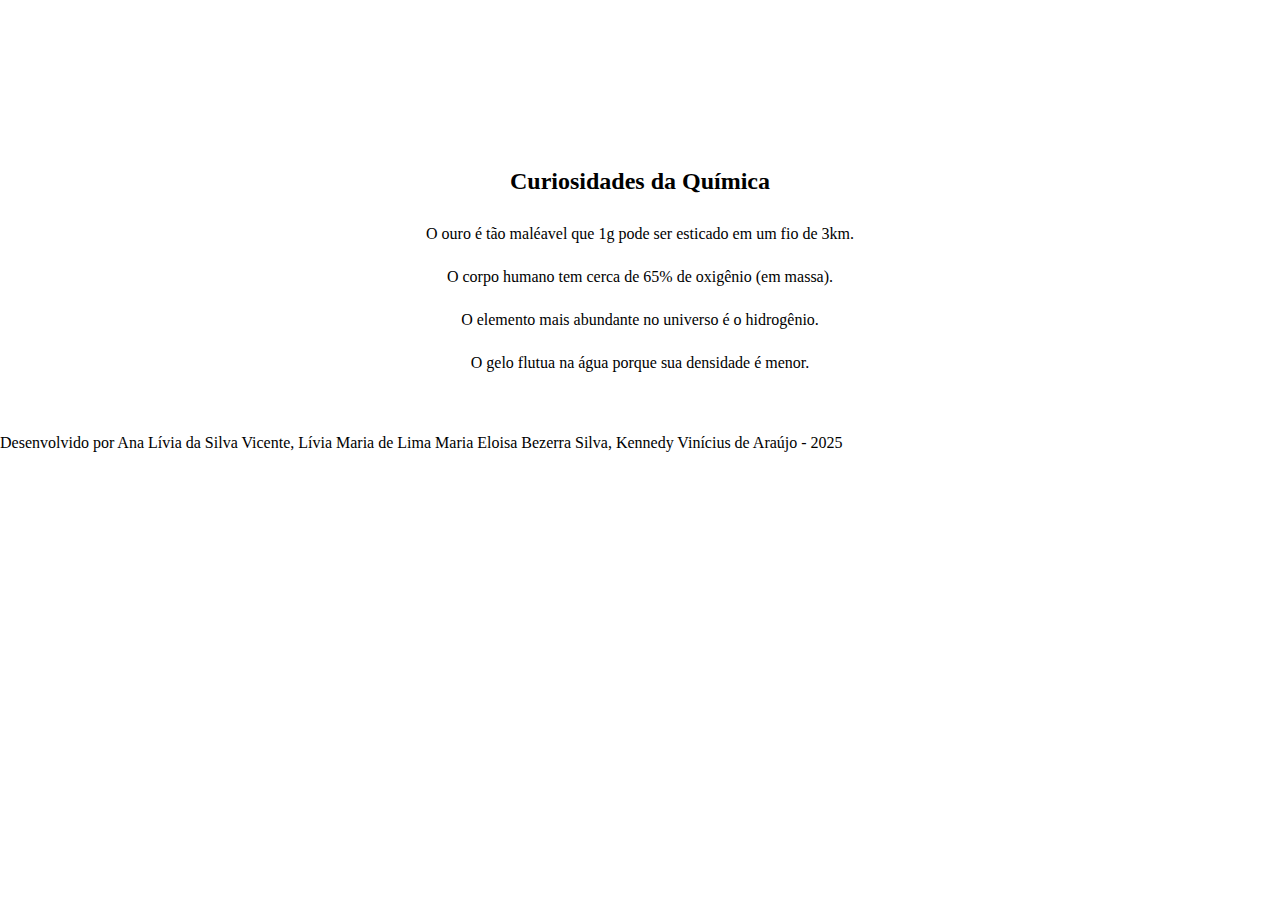
<file: curiosidades.html>
<!DOCTYPE html>
<html lang="pt-BR">
<head>
    <meta charset="UTF-8">
    <meta name="viewport" content="width=device-width, initial-scale=1.0">
    <title>Quísite - Curiosidades</title>
    <link rel="stylesheet"
    href="style.css">
</head>
<body>
    <header>
        <h1>Quísite</h1>
        <nav>
            <a href="index.html">Início</a>
            <a href="tabela-periodica.html">Tabela Periódica</a>
            <a href="experimentos.html">Experimentos</a>
            <a href="curiosidades.html">Curiosidades</a>
        </nav>
    </header>
    <main> <section class="conteudo">
        <h2>Curiosidades da Química</h2>
        <ul>
            <li>O ouro é tão maléavel que 1g pode ser esticado em um fio de 3km.</li>
            <li>O corpo humano tem cerca de 65% de oxigênio (em massa).</li>
            <li>O elemento mais abundante no universo é o hidrogênio.</li>
            <li>O gelo flutua na água porque sua densidade é menor.</li>
        </ul>
    </section>
    </main>
    <footer>
        <p>Desenvolvido por Ana Lívia da Silva Vicente, Lívia Maria de Lima
            Maria Eloisa Bezerra Silva, Kennedy Vinícius de Araújo - 2025</p>
    </footer>
</body>
</html>
</file>
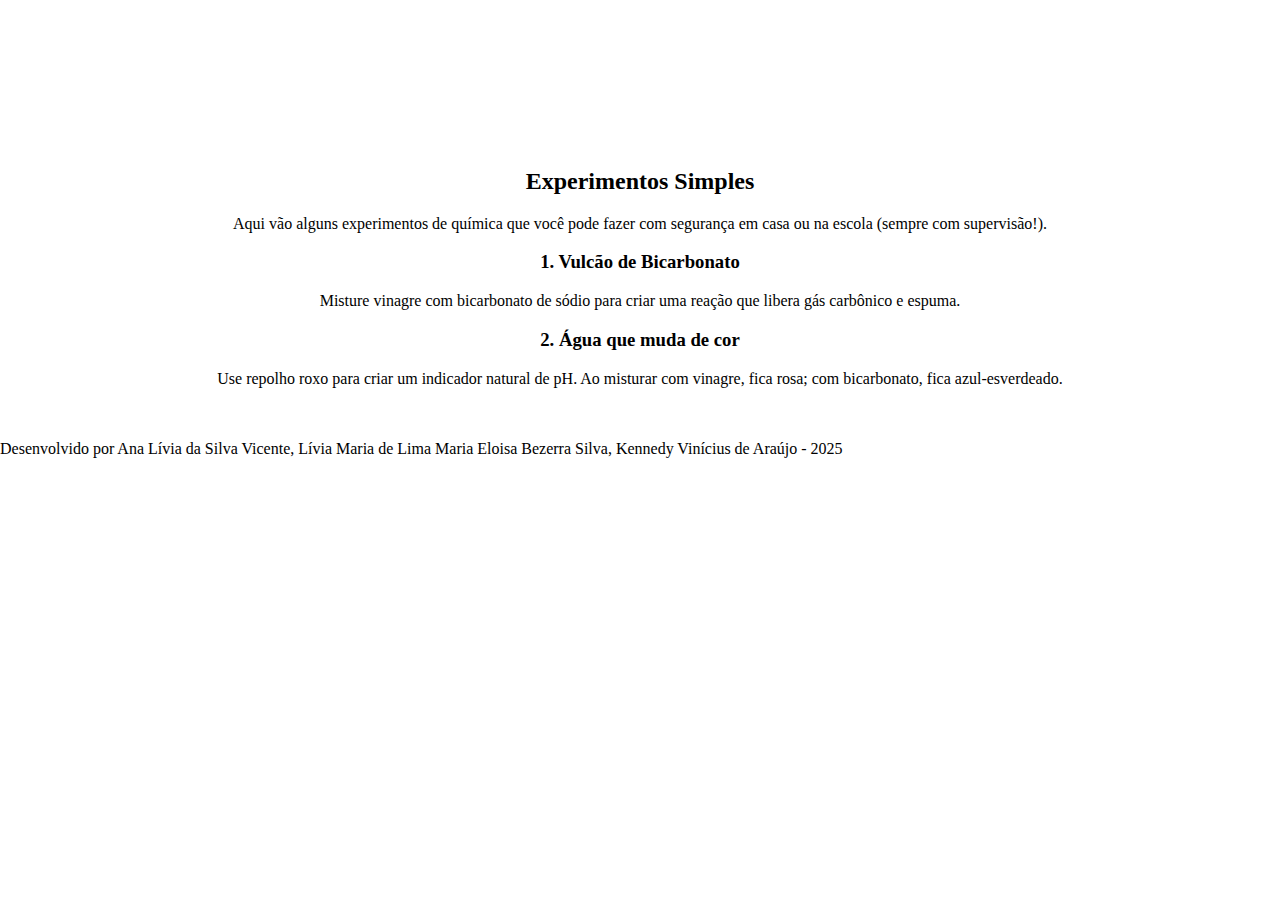
<file: experimentos.html>
<!DOCTYPE html>
<html lang="pt-BR">
<head>
    <meta charset="UTF-8">
    <meta name="viewport" content="width=device-width, initial-scale=1.0">
    <title>Quísite - Experimentos</title>
    <link rel="stylesheet"
    href="style.css">
</head>
<body>
    <header>
        <h1>Quísite</h1>
        <nav>
            <a href="index.html">Início</a>
            <a href="tabela-periodica.html">Tabela Periódica</a>
            <a href="experimentos.html">Experimentos</a>
            <a href="curiosidades.html">Curiosidades</a>
        </nav>
    </header>
    <main>
        <section class="conteudo">
            <h2>Experimentos Simples</h2>
            <p>Aqui vão alguns experimentos de química que você pode fazer com segurança em casa ou na escola (sempre com supervisão!).</p>
            <h3>1. Vulcão de Bicarbonato</h3>
            <p>Misture vinagre com bicarbonato de sódio para criar uma reação que libera
                gás carbônico e espuma.
            </p>
            <h3>2. Água que muda de cor</h3>
            <p>Use repolho roxo para criar um indicador natural de pH.
                Ao misturar com vinagre, fica rosa; com bicarbonato,
                fica azul-esverdeado.
            </p>
        </section>
    </main>
    <footer>
        <p>Desenvolvido por Ana Lívia da Silva Vicente, Lívia Maria de Lima
            Maria Eloisa Bezerra Silva, Kennedy Vinícius de Araújo - 2025</p>
    </footer>
</body>
</html>
</file>
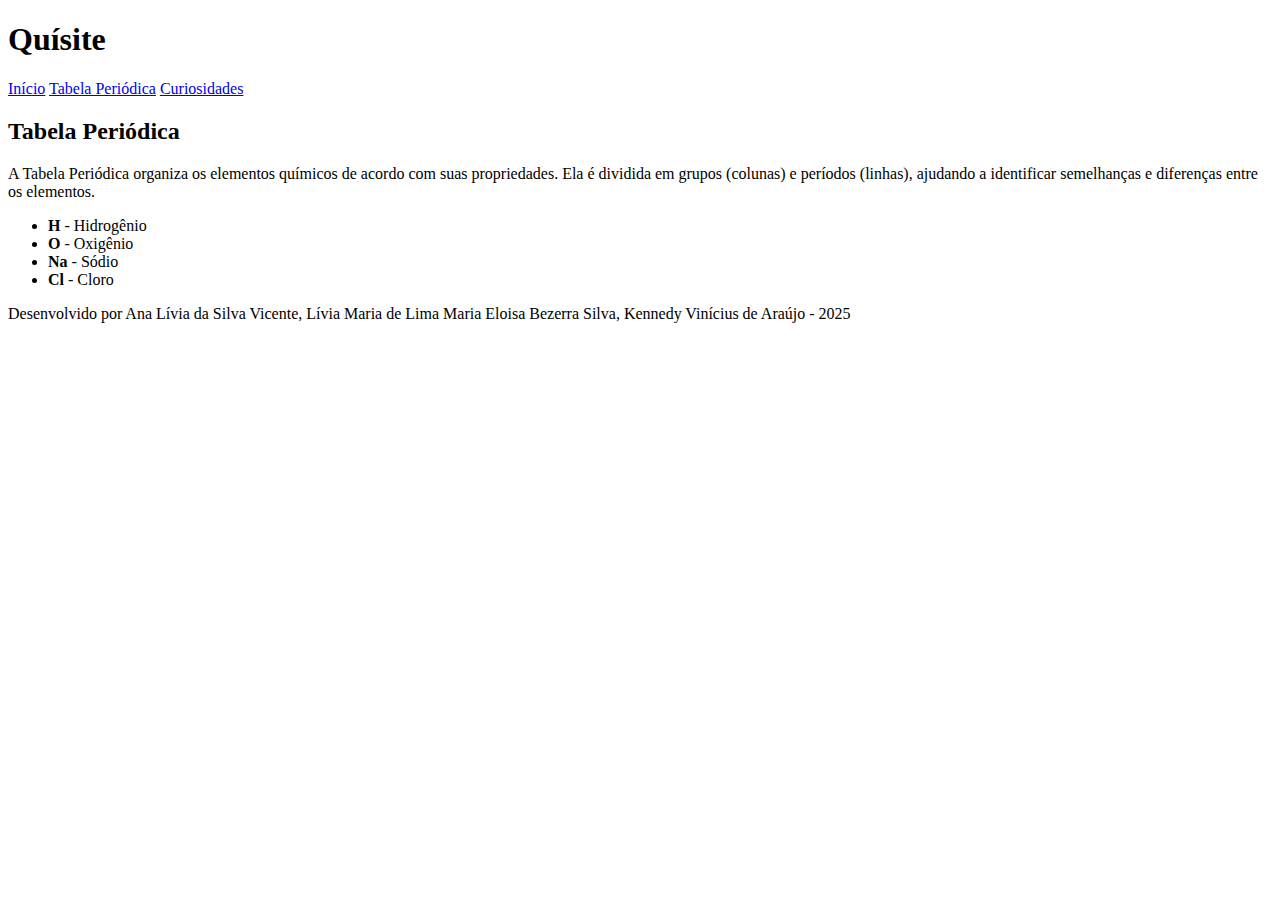
<file: tabela-periodica.html>
<!DOCTYPE html>
<html lang="pt-BR">
<head>
    <meta charset="UTF-8">
    <meta name="viewport" content="width=device-width, initial-scale=1.0">
    <title>Quísite - Tabela Periódica</title>
    <link rel="stylessheet"
    href="style.css">
</head>
<body>
    <header>
        <h1>Quísite</h1>
        <nav>
            <a href="index.html">Início</a>
            <a href="tabela-periodica.html">Tabela Periódica</a>
            <a href="experimentos.html">Curiosidades</a>
        </nav>
    </header>
    <main>
        <section class="conteudo">
            <h2>Tabela Periódica</h2>
            <p>A Tabela Periódica organiza os elementos químicos de acordo com suas propriedades.
                Ela é dividida em grupos (colunas) e períodos (linhas), ajudando a identificar semelhanças 
                e diferenças entre os elementos.
            </p>
            <ul>
                <li><strong>H</strong> - Hidrogênio</li>
                <li><strong>O</strong> - Oxigênio</li>
                <li><strong>Na</strong> - Sódio </li>
                <li><strong>Cl</strong> - Cloro </li>
            </ul>
        </section>
    </main>
    <footer>
        <p>Desenvolvido por Ana Lívia da Silva Vicente, Lívia Maria de Lima
            Maria Eloisa Bezerra Silva, Kennedy Vinícius de Araújo - 2025</p>
    </footer>
</body>
</html>
</file>
<file: style.css>
body {
    fony-family: Arial, sans-serif;
    margin: 0;
    blackground-color: #f4f4f4;
}
header {
    blackground-color: #006666;
    color: white;
    padding: 15px;
    text-align: center;
}
nav a {
    color: white;
    text-decoration: none;
    margin: 0 10px;
    font-weight: bold;
}
nav a:hover {
    text-decoration: underline;
}
main {
    padding: 20px;
    text-align: center;
}
.intro p {
    font-size: 18px;
    color: #333;
}
.imagem img {
    width: 80%;
    margin-top: 20px;
    border-radius: 10 px;
}
.conteudo ul {
    list-style-type: none;
    padding: 0;
}
.conteudo li {
    blackground: #e0f7fa;
    margin: 5px;
    padding: 10px;
    border-radius: 10px;
}
</file>
